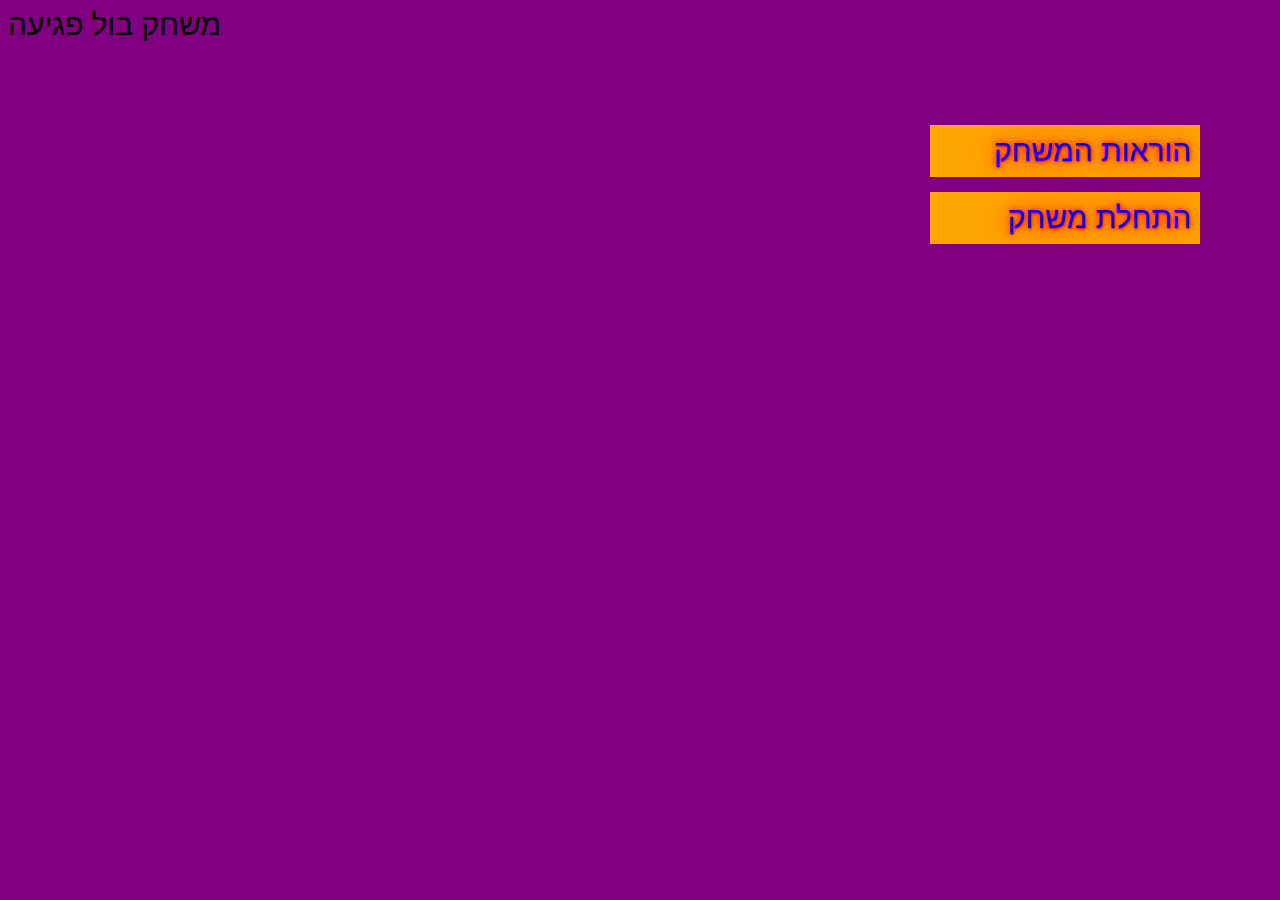
<file: index.html>
<html>
	<head>
		<title>פרויקט סיום</title>
		<meta http-equiv="Content-Type" content="text/html; charset=utf-8" />
		<link rel="stylesheet" href="main.css">
		<script src="gameAlgorythem.js">
			
		</script>
	</head>

	<body>

		<div title>משחק בול פגיעה</div> 
		<ul class="navbar">
			
			<li>
				<a href="instructions.html">הוראות המשחק</a>
			<li>
				<a href="game.html">התחלת משחק</a>
		</ul>

		
		

		

	</body>
</html>
</file>
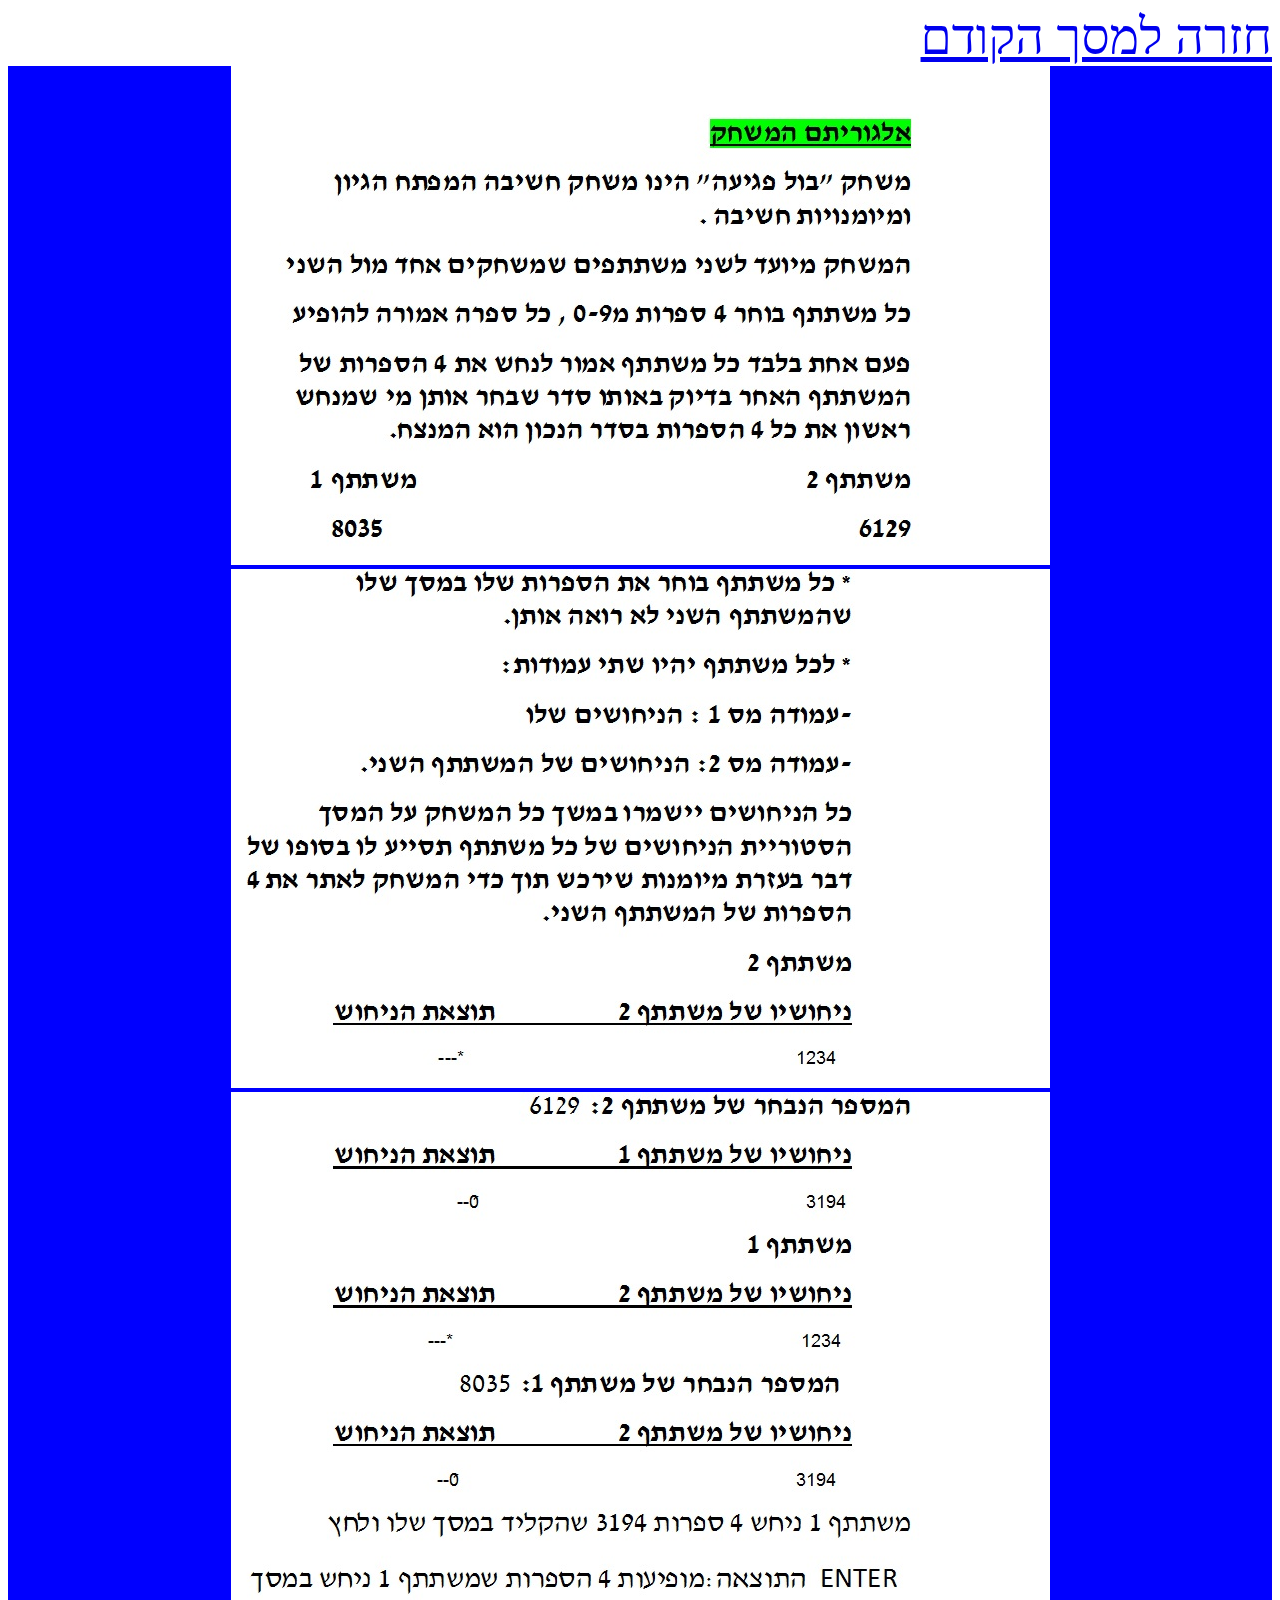
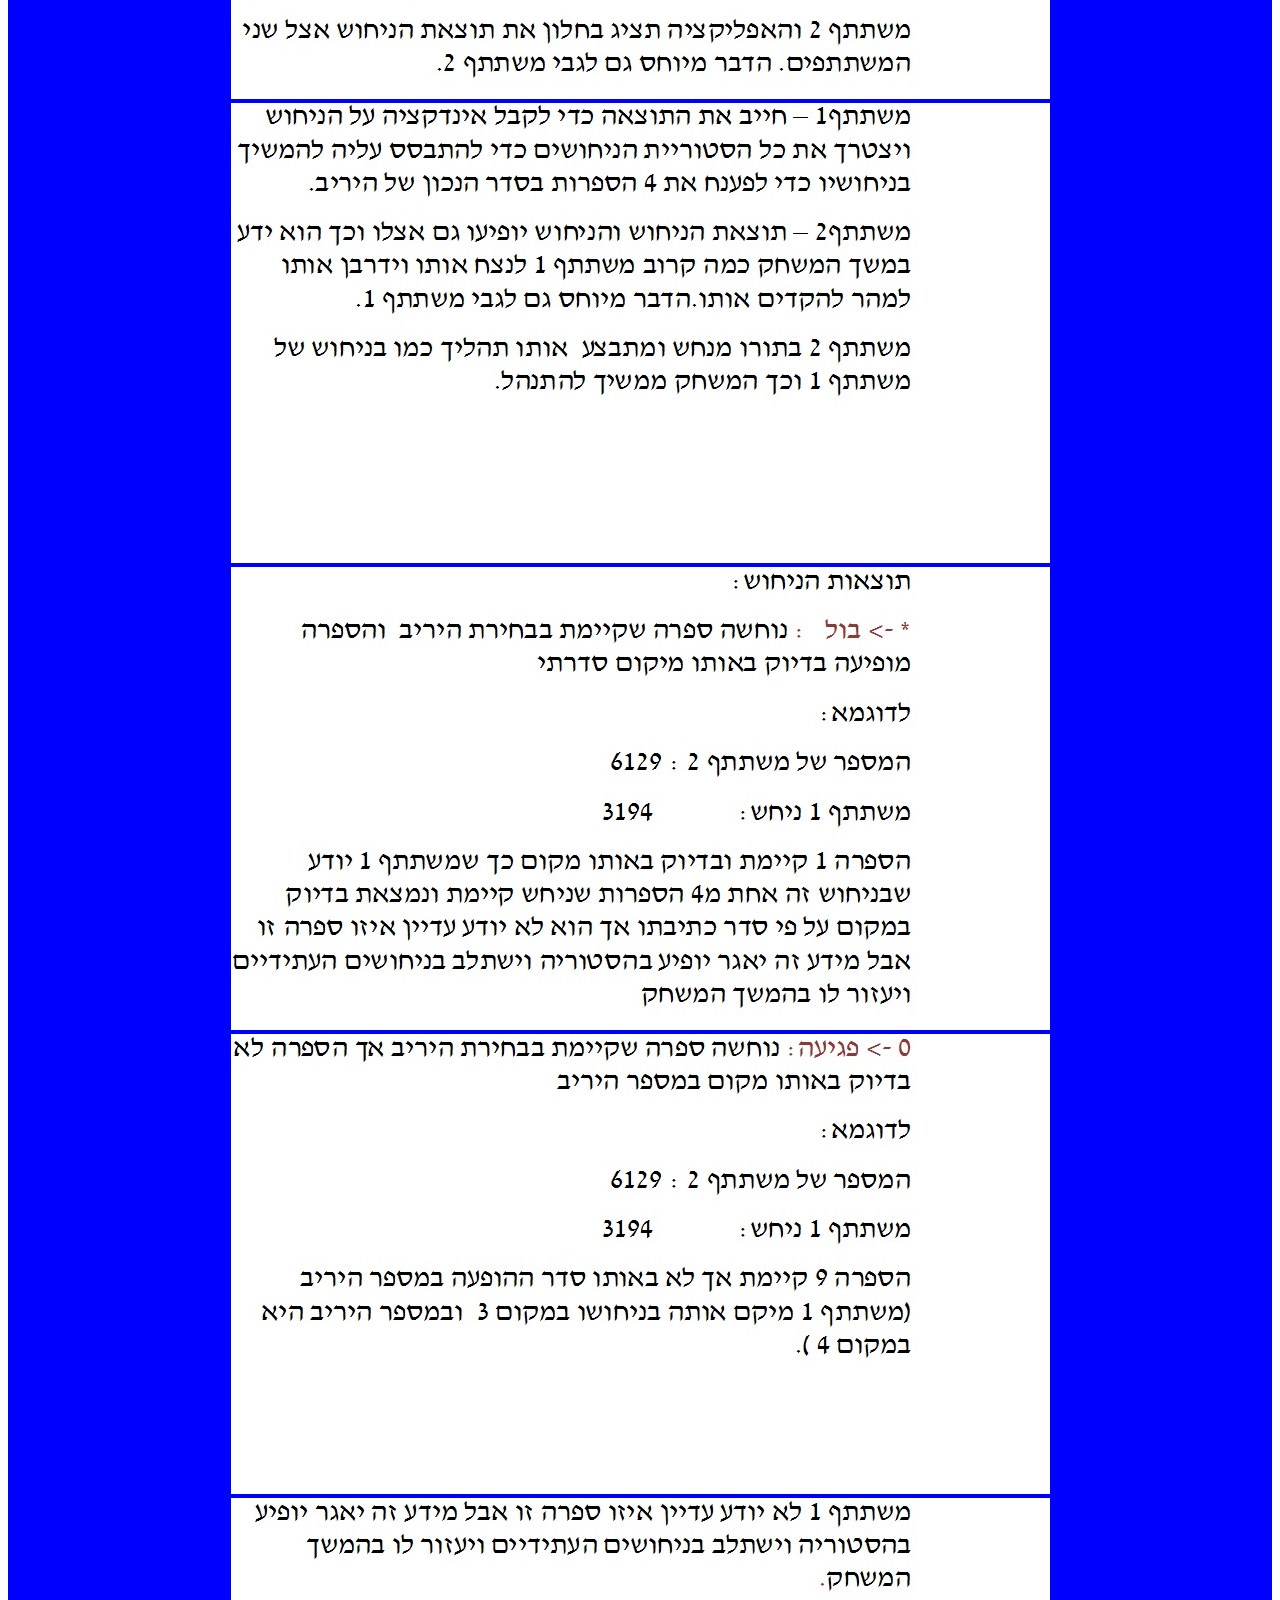
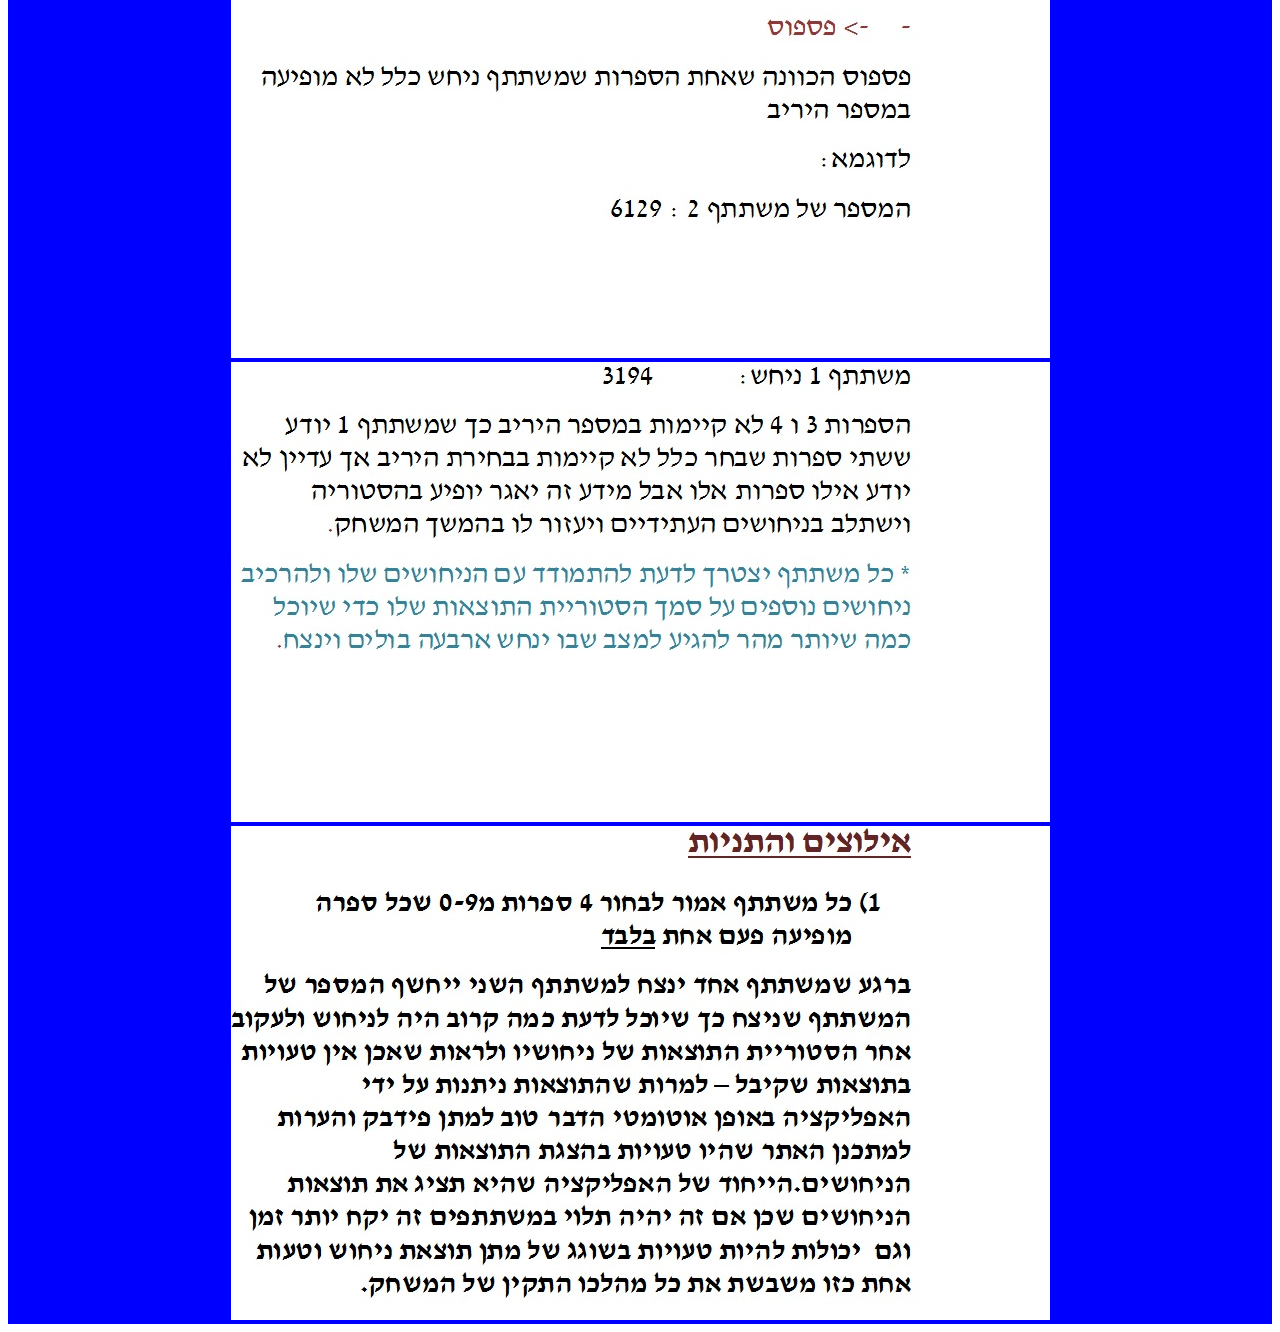
<file: instructions.html>
<!DOCTYPE html PUBLIC "-//W3C//DTD HTML 4.01//EN"
"http://www.w3.org/TR/html4/strict.dtd">

<html xmlns="http://www.w3.org/1999/xhtml" lang="en">
	<head>
		<meta http-equiv="Content-Type" content="text/html; charset=utf-8" />
		<title>instructions</title>
		<meta name="author" content="OREN" />
		
		<style>
		 #back_screen{
		 	          font-size: 50px;
		 	          text-align:right;
		 	         }
		 .pic{
				text-align: center;
				background-color: blue;
			  }
		</style>
	</head>
	<body>
		<li id="back_screen">
			<a href="index.html">חזרה למסך הקודם</a>
		</li>
		<div class="pic">
		<img src="game instructions/pic1.jpg">
		<img src="game instructions/pic2.jpg">
		<img src="game instructions/pic3.jpg">
		<img src="game instructions/pic4.jpg">
		<img src="game instructions/pic5.jpg">
		<img src="game instructions/pic6.jpg">
		<img src="game instructions/pic7.jpg">
		<img src="game instructions/pic8.jpg">
		<img src="game instructions/pic9.jpg">
	 	 </div>	
	</body>
</html>
</file>
<file: main.css>
title {
	direction: rtl;
	text-align: center;
	text-decoration:underline;
	 float: right;
	 top: 10px;
	 width: 9em;
	 font-family:"Arial Narrow";
	 font-size:400px;
	 color:blue;
	 padding: 500px;
      }

body {
	font-family: Arial;
	font-style: normal;
	font-size: 30px;
	background-color:purple;
    }

ul.navbar {
	direction: rtl;
	text-align: center;
	display: inline block;
	text-align: right;
	position: absolute;
	top: 50px;
	right: 20px;
	width: 9em;
	padding:50px;
	margin: 10px;
}
ul.navbar li {
	display: inline block;
	direction: rtl;
	text-align: right;
	background: orange;
	margin: 0.5em 0;
	padding: 0.3em;
	color: purple;
	text-shadow: 1px 1px 2px red, 0 0 1em red, 0 0 0.2em red;
}
ul.navbar a {
	text-decoration: none;
}
a:link {
	color: blue;
}
a:visited {
	color: purple;
}

h1 {
	margin: 0 auto;
	font-family: "New York";
	font-style: italic;
	color: blue;
	text-shadow: 1px 1px 2px red, 0 0 1em red, 0 0 0.2em red;
}
img {
	position: fixed;
	top: 50px;
	left: 10px;
}
address {
	position: fixed;
	bottom: 50px;
	color: green;
	height: 20px;
}
p {
	color: red;
	height: 30px;
}
</file>
